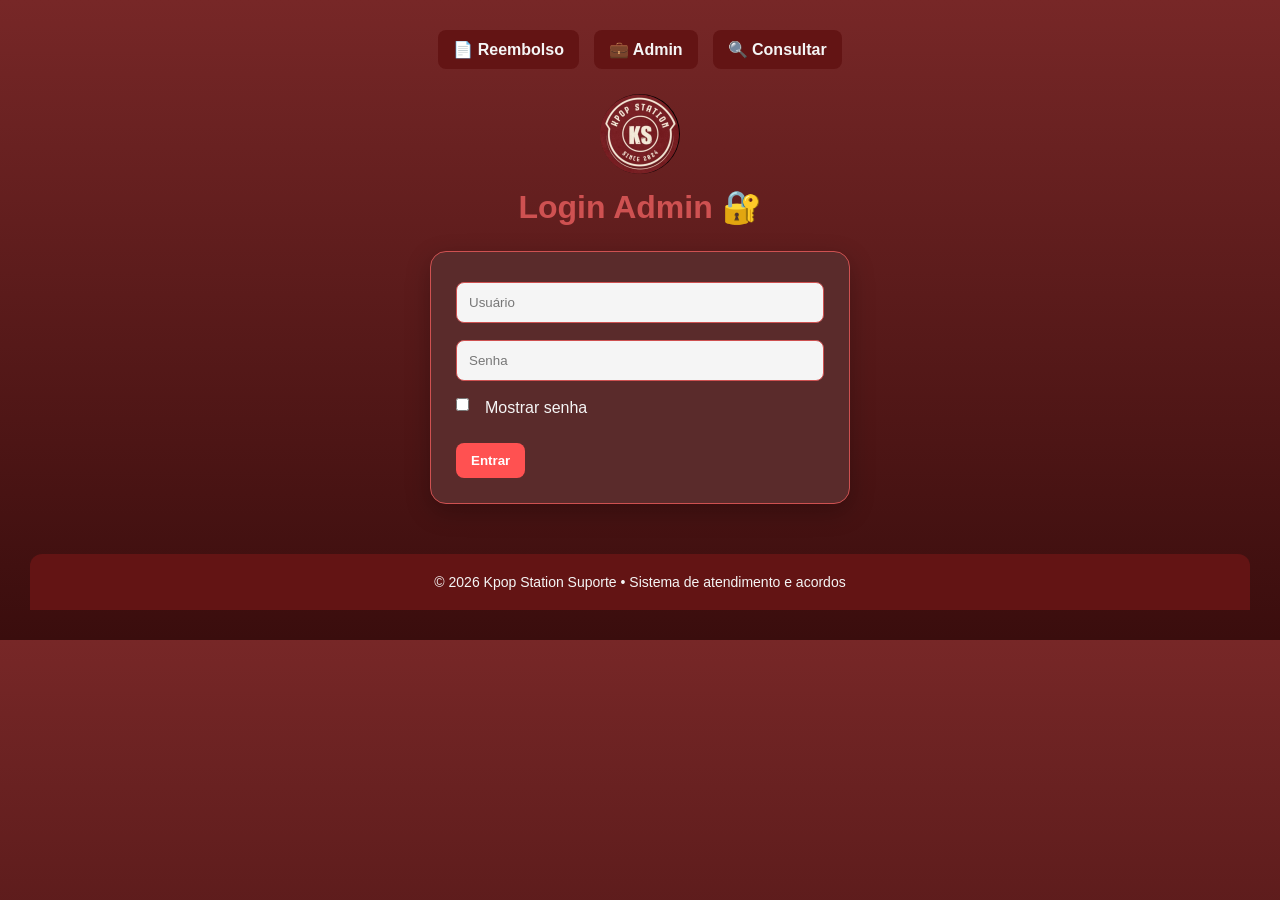
<file: login.html>
<!DOCTYPE html>
<html lang="pt-br">
<head>
    <meta charset="UTF-8">
    <meta name="viewport" content="width=device-width, initial-scale=1.0">
    <title>Login Admin</title>
    <link rel="stylesheet" href="style.css">
    <link rel="icon" href="imagem/ks logo.png" type="image/png">
</head>
<body>

    <div class="nav">
        <a href="index.html">📄 Reembolso</a>
        <a href="login.html">💼 Admin</a>
        <a href="consulta.html">🔍 Consultar</a>
    </div>

    <div class="container">

        <div class="header">
            <img src="imagem/ks logo.png" alt="Logo Kpop Station">
            <h1>Login Admin 🔐</h1>
        </div>

    </div>

    <form class="login-card" onsubmit="login(event)">

        <input type="text" id="usuario" placeholder="Usuário" required>

        <input type="password" id="senha" placeholder="Senha" required>

        <label class="termo">
            <input type="checkbox" onclick="mostrarSenha()"> Mostrar senha
        </label>

        <button type="submit">Entrar</button>

    </form>

    <p id="erro"></p>

    <script>

        function login(event) {
            event.preventDefault();

            const user = document.getElementById("usuario").value.trim();
            const pass = document.getElementById("senha").value.trim();

            if (user === "Ks Adm" && pass === "Ks2026@") {
                localStorage.setItem("logado", "true");
                window.location.href = "admin.html";
            }else{
                document.getElementById("erro").innerText = "Usuário ou Senha inválidos ❌";
            }
        }

        function mostrarSenha(){
            const senha = document.getElementById("senha");

            if(senha.type === "password"){
                senha.type = "text";
            }else{
                senha.type = "password";
            }
        }

    </script>
    
     <footer class="footer">
        <p>© 2026 Kpop Station Suporte • Sistema de atendimento e acordos</p>
    </footer>

</body>
</html>
</file>
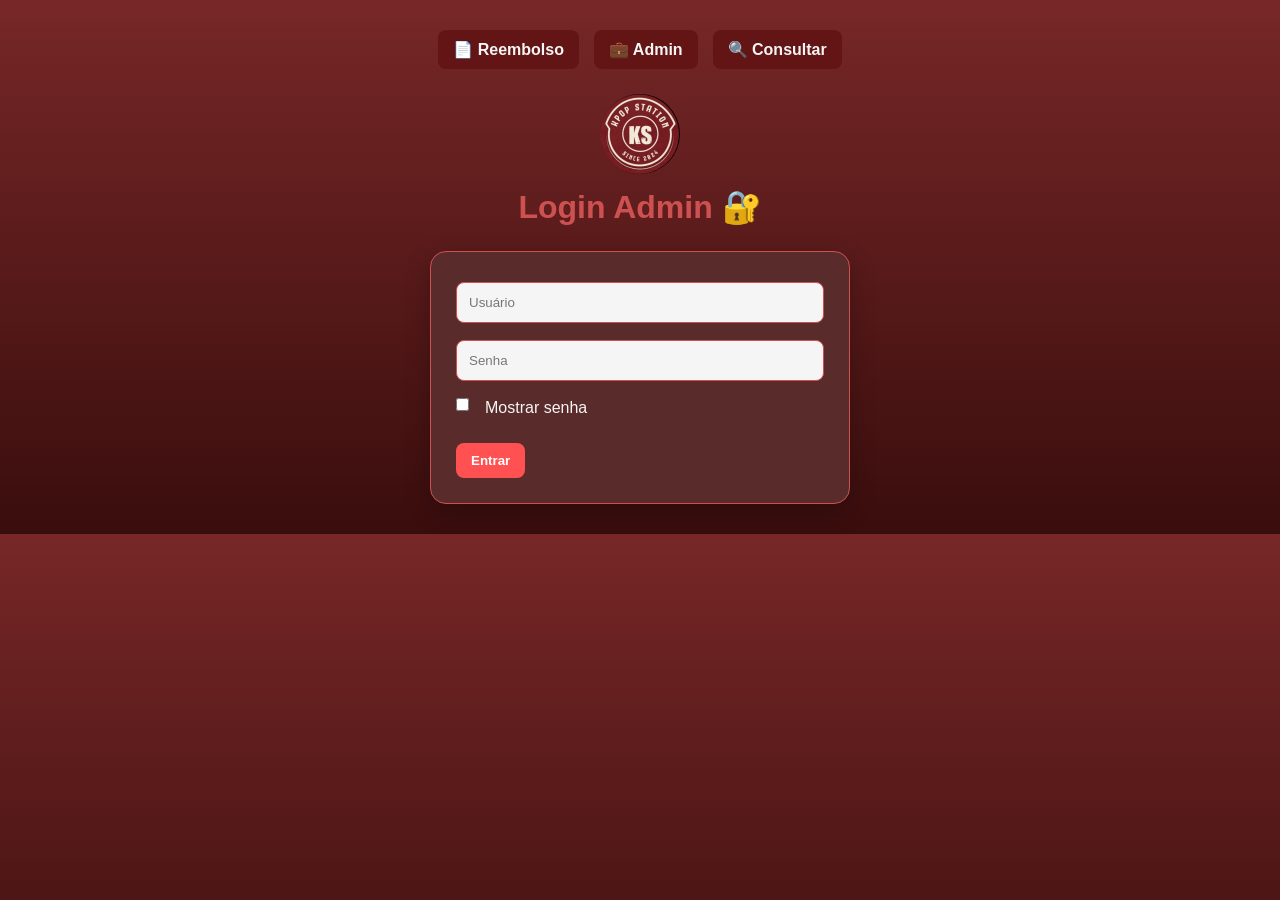
<file: k.s/login.html>
<!DOCTYPE html>
<html lang="pt-br">
<head>
    <meta charset="UTF-8">
    <meta name="viewport" content="width=device-width, initial-scale=1.0">
    <title>Login Admin</title>
    <link rel="stylesheet" href="style.css">
</head>
<body>

    <div class="nav">
        <a href="index.html">📄 Reembolso</a>
     <a href="login.html">💼 Admin</a>
        <a href="consulta.html">🔍 Consultar</a>
    </div>

    <div class="container">

        <div class="header">
            <img src="imagem/ks logo.png" alt="Logo Kpop Station">
            <h1>Login Admin 🔐</h1>
        </div>

    </div>

    <form class="login-card" onsubmit="login(event)">

        <input type="text" id="usuario" placeholder="Usuário" required>

        <input type="password" id="senha" placeholder="Senha" required>

        <label class="termo">
            <input type="checkbox" onclick="mostrarSenha()"> Mostrar senha
        </label>

        <button type="submit">Entrar</button>

    </form>

    <p id="erro"></p>

    <script>

        function login(event) {
            event.preventDefault();

            const user = document.getElementById("usuario").value.trim();
            const pass = document.getElementById("senha").value.trim();

            if (user === "Ks Adm" && pass === "Ks2026@") {
                localStorage.setItem("logado", "true");
                window.location.href = "admin.html";
            }else{
                document.getElementById("erro").innerText = "Usuário ou Senha inválidos ❌";
            }
        }

        function mostrarSenha(){
            const senha = document.getElementById("senha");

            if(senha.type === "password"){
                senha.type = "text";
            }else{
                senha.type = "password";
            }
        }

    </script>
    
</body>
</html>
</file>
<file: style.css>
* {
    margin: 0;
    padding: 0;
    box-sizing: border-box;
}

body {
    font-family: Arial, sans-serif;
    background: linear-gradient(180deg, #772727 0%, #3a0d0d 100%);
    color: #F5F5F5;
    padding: 30px;
}

.container {
    max-width: 900px;
    margin: 0 auto;
}

.header {
    text-align: center;
    margin-bottom: 25px;
}

.header img {
    width: 80px;
    border-radius: 50%;
    margin-bottom: 10px;
}

h1 {
    color: #ce5151;
}

.nav {
    display: flex;
    justify-content: center;
    gap: 15px;
    margin-bottom: 25px;
    flex-wrap: wrap;
}

.nav a {
    color: #F5F5F5;
    text-decoration: none;
    font-weight: bold;
    background: #631414;
    padding: 10px 15px;
    border-radius: 8px;
}

.nav a:hover {
    background: #ce5151;
}

form, .card {
    background: #5a2b2b;
    padding: 25px;
    border-radius: 16px;
    margin-bottom: 20px;
    border: 1px solid #ce5151;
    box-shadow: 0 8px 25px rgba(0, 0, 0, 0.25);
}

button {
    background: #ff5151;
    border: none;
    padding: 10px 15px;
    color: white;
    border-radius: 8px; 
    cursor: pointer;
    margin-top: 5px;
    font-weight: bold;
}

button:hover {
    background: #B33939;
}

input, textarea, select {
    width: 100%;
    padding: 12px;
    margin-top: 5px;
    margin-bottom: 12px;
    border-radius: 8px;
    border: 1px solid #ce5151;
    background: #f5f5f5;
    color: #1a1a1a;
}

input::placeholder,
textarea::placeholder {
    color: #777;
}

#dashboard {
    max-width: 900px;
    margin: 0 auto 25px auto;
    display: grid;
    grid-template-columns: repeat(2, 1fr);
    gap: 18px;
}

#dashboard h2 {
    grid-column: 1 / -1;
    text-align: center;
    color: #fff;
    margin-bottom: 5px;
}

#dashboard p {
    background: #111;
    padding: 18px;
    border-radius: 10px;
    border-left: 5px solid #ff5151;
    text-align: center;
    font-weight: bold;
}

.filtros {
    display: flex;
    justify-content: center;
    gap: 12px;
    margin: 25px 0;
}

.area-filtros {
    max-width: 1000px;
    margin: 25px auto;
    display: grid;
    gap: 20px;
}

.grupo-filtro {
    background: #5a2b2b;
    border: 1px solid #ce5151;
    border-radius: 16px;
    padding: 20px;
    box-shadow: 0 8px 25px rgba(0, 0, 0, 0.25);
}

.grupo-filtro h3 {
    margin-bottom: 15px;
    color: #f5f5f5;
    text-align: center;
}

.grupo-filtro .filtros {
    display: flex;
    flex-wrap: wrap;
    justify-content: center;
    gap: 12px;
    margin: 0;
}

.grupo-filtro button {
    width: auto;
    min-width: 130px;
    transition: 0.3s;
}
.grupo-filtro button:hover {
    transform: translateY(-2px);
}

@media (max-width: 600px) {
    #dashboard {
        grid-template-columns: 1fr;
    }
}

.container {
    max-width: 900px;
    margin: 0 auto;
}

form {
    text-align: left;
}

form p {
    margin-bottom: 10px;
    line-height: 1.5;
}

label {
    display: block;
    margin-bottom: 15px;
}

input[type="radio"],
input[type="checkbox"] {
    width: auto;
    margin-right: 8px;
}

.opcao {
    display: flex;
    align-items: center;
    gap: 8px;
    margin-bottom: 10px;
}

.termo {
    display: flex;
    align-items: center;
    gap: 8px;
}

#mensagem {
    position: fixed;
    bottom: 20px;
    left: 50%;
    transform: translateX(-50%);
    
    background: #2ecc71;
    color: white;
    
    padding: 15px 25px;
    border-radius: 10px;
    
    font-weight: bold;
    text-align: center;

    display: none;
    
    box-shadow: 0 5px 20px rgba(0,0,0,0.3);

    animation: aparecer 0.4s ease;
    z-index: 999;
}

@keyframes aparecer {
    from {
        opacity: 0;
        transform: translateX(-50%) translateY(20px);
    }
    to {
        opacity: 1;
        transform: translateX(-50%) translateY(0);
    }
} 

.login-card {
    max-width: 420px;
    margin: 0 auto;
}

.erro {
    margin-top: 12px;
    color: #ffd1d1;
    text-align: center;
    font-weight: bold;
}

@media (max-width: 768px) {
    body {
        padding: 15px;
    }

    h1 {
        font-size: 22px;
    }

    button {
        width: 100%;
    }

}

@media (max-width: 600px) {
    #dashboard {
        grid-template-columns: 1fr;
    }

    .filtros {
        flex-direction: column;
        align-items: center;
    }

    .filtros button {
        width: 100%;
        max-width: 300px;
    }

    .nav {
        flex-direction: column;
        align-items: center;
    }

    .nav a {
        width: 100%;
        text-align: center;
        max-width: 300px;
    }

     form {
        padding: 15px;
    }

    input, textarea {
        font-size: 16px;
    }

}

.card {
    word-break: break-word;
}

.footer {
    margin-top: 50px;
    padding: 20px;
    text-align: center;
    background: #631414;
    color: #f5f5f5;
    border-radius: 12px 12px 0 0;
    font-size: 14px;
}
</file>
<file: k.s/style.css>
* {
    margin: 0;
    padding: 0;
    box-sizing: border-box;
}

body {
    font-family: Arial, sans-serif;
    background: linear-gradient(180deg, #772727 0%, #3a0d0d 100%);
    color: #F5F5F5;
    padding: 30px;
}

.container {
    max-width: 900px;
    margin: 0 auto;
}

.header {
    text-align: center;
    margin-bottom: 25px;
}

.header img {
    width: 80px;
    border-radius: 50%;
    margin-bottom: 10px;
}

h1 {
    color: #ce5151;
}

.nav {
    display: flex;
    justify-content: center;
    gap: 15px;
    margin-bottom: 25px;
    flex-wrap: wrap;
}

.nav a {
    color: #F5F5F5;
    text-decoration: none;
    font-weight: bold;
    background: #631414;
    padding: 10px 15px;
    border-radius: 8px;
}

.nav a:hover {
    background: #ce5151;
}

form, .card {
    background: #5a2b2b;
    padding: 25px;
    border-radius: 16px;
    margin-bottom: 20px;
    border: 1px solid #ce5151;
    box-shadow: 0 8px 25px rgba(0, 0, 0, 0.25);
}

button {
    background: #ff5151;
    border: none;
    padding: 10px 15px;
    color: white;
    border-radius: 8px; 
    cursor: pointer;
    margin-top: 5px;
    font-weight: bold;
}

button:hover {
    background: #B33939;
}

input, textarea, select {
    width: 100%;
    padding: 12px;
    margin-top: 5px;
    margin-bottom: 12px;
    border-radius: 8px;
    border: 1px solid #ce5151;
    background: #f5f5f5;
    color: #1a1a1a;
}

input::placeholder,
textarea::placeholder {
    color: #777;
}

#dashboard {
    max-width: 900px;
    margin: 0 auto 25px auto;
    display: grid;
    grid-template-columns: repeat(2, 1fr);
    gap: 18px;
}

#dashboard h2 {
    grid-column: 1 / -1;
    text-align: center;
    color: #fff;
    margin-bottom: 5px;
}

#dashboard p {
    background: #111;
    padding: 18px;
    border-radius: 10px;
    border-left: 5px solid #ff5151;
    text-align: center;
    font-weight: bold;
}

.filtros {
    display: flex;
    justify-content: center;
    gap: 12px;
    margin: 25px 0;
}

@media (max-width: 600px) {
    #dashboard {
        grid-template-columns: 1fr;
    }
}

.container {
    max-width: 900px;
    margin: 0 auto;
}

form {
    text-align: left;
}

form p {
    margin-bottom: 10px;
    line-height: 1.5;
}

label {
    display: block;
    margin-bottom: 15px;
}

input[type="radio"],
input[type="checkbox"] {
    width: auto;
    margin-right: 8px;
}

.opcao {
    display: flex;
    align-items: center;
    gap: 8px;
    margin-bottom: 10px;
}

.termo {
    display: flex;
    align-items: center;
    gap: 8px;
}

#mensagem {
    position: fixed;
    bottom: 20px;
    left: 50%;
    transform: translateX(-50%);
    
    background: #2ecc71;
    color: white;
    
    padding: 15px 25px;
    border-radius: 10px;
    
    font-weight: bold;
    text-align: center;

    display: none;
    
    box-shadow: 0 5px 20px rgba(0,0,0,0.3);

    animation: aparecer 0.4s ease;
    z-index: 999;
}

@keyframes aparecer {
    from {
        opacity: 0;
        transform: translateX(-50%) translateY(20px);
    }
    to {
        opacity: 1;
        transform: translateX(-50%) translateY(0);
    }
} 

.login-card {
    max-width: 420px;
    margin: 0 auto;
}

.erro {
    margin-top: 12px;
    color: #ffd1d1;
    text-align: center;
    font-weight: bold;
}

@media (max-width: 768px) {
    body {
        padding: 15px;
    }

    h1 {
        font-size: 22px;
    }

    button {
        width: 100%;
    }

}

@media (max-width: 600px) {
    #dashboard {
        grid-template-columns: 1fr;
    }

    .filtros {
        flex-direction: column;
        align-items: center;
    }

    .filtros button {
        width: 100%;
        max-width: 300px;
    }

    .nav {
        flex-direction: column;
        align-items: center;
    }

    .nav a {
        width: 100%;
        text-align: center;
        max-width: 300px;
    }

     form {
        padding: 15px;
    }

    input, textarea {
        font-size: 16px;
    }

}

.card {
    word-break: break-word;
}
</file>
